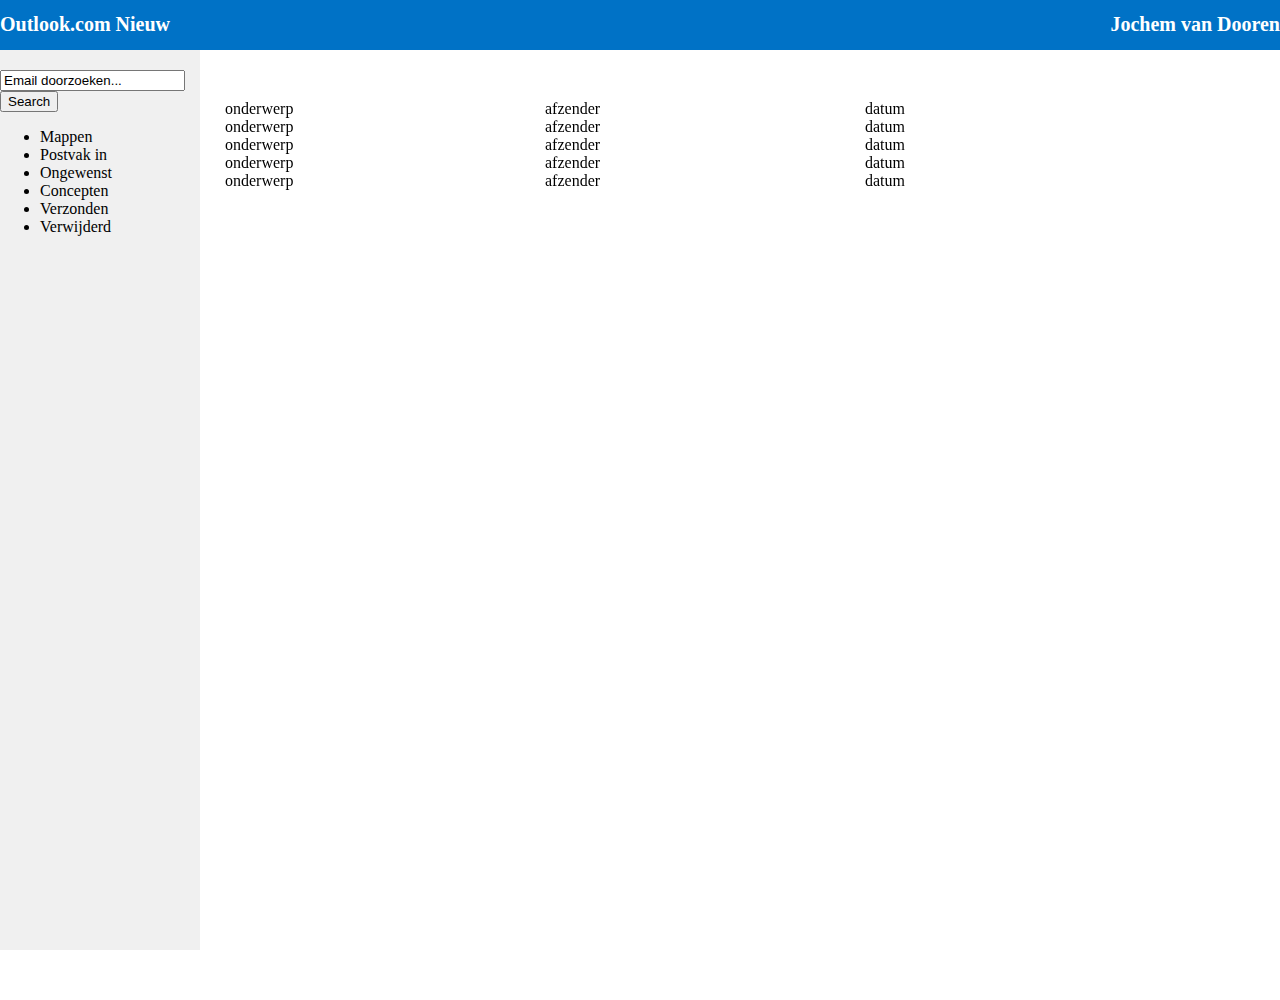
<file: website/index.html>
<!DOCTYPE html>

<html>

    <head>
        <title>Example Website</title>
        <link rel="stylesheet" type="text/css" href="style.css">
    </head>
	
	<div class="header">
            <h1 style="text-align:left;">
Outlook.com      Nieuw
<span style="float:right;">Jochem van Dooren</span>
</h1>
			
        </div>
		
	<div class ="leftbar">
	<div class = "searchbar">
	<form action="/search" method="get">
				<input type="text" name="q" value="Email doorzoeken..."/>
				<input type="submit" value="Search"/>
			</form>
			</div>

		<ul>
   <li><a href="default.asp">Mappen</a></li>
   <li><a href="news.asp">Postvak in</a></li>
   <li><a href="contact.asp">Ongewenst</a></li>
   <li><a href="about.asp">Concepten</a></li>
   <li><a href="about.asp">Verzonden</a></li>
   <li><a href="about.asp">Verwijderd</a></li>
		</ul> 
	</div>

<body>
	
<div class="container">

  <div class="left">
  onderwerp<br>
  onderwerp<br>
  onderwerp<br>
  onderwerp<br>
  onderwerp<br>
  </div>
  
  <div class="right">
  
  afzender<br>
  afzender<br>
  afzender<br>
  afzender<br>
  afzender<br>
  </div>
  <div class="center">
  datum<br>
  datum<br>
  datum<br>
  datum<br>
  datum<br>
  </div>
  
</div>




	
	

		
</body>

</html>
</file>
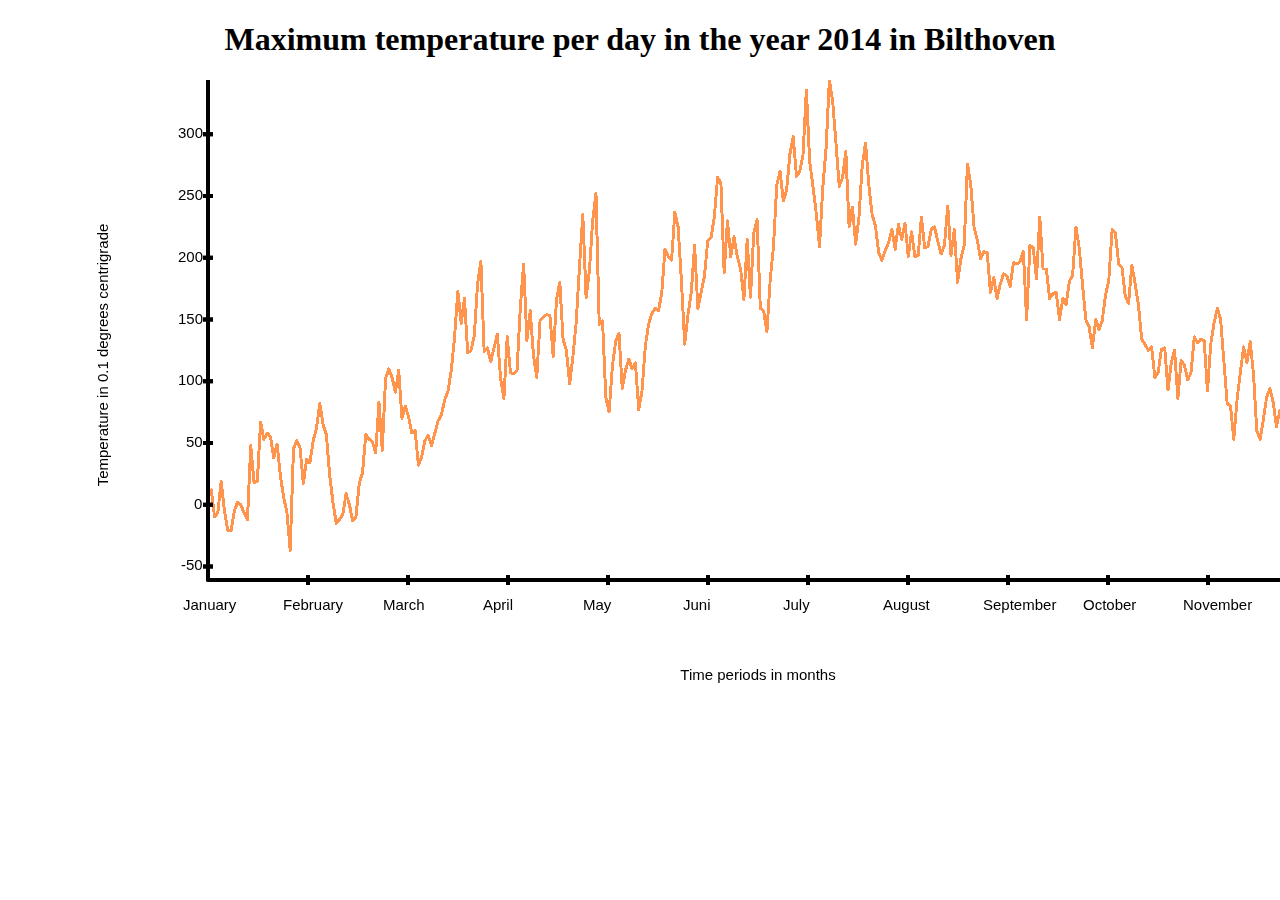
<file: KNMI.html>
<!DOCTYPE html>

<HTML>
<meta charset="utf-8"/>
<h1 style ="text-align:center">Maximum temperature per day in the year 2014 in Bilthoven</h1>
<body>
<textarea id="rawdata" rows = "365" style="height: 500px; display: none">
#date,maxtemp
  2010/01/01,    7
  2010/01/02,   12
  2010/01/03,  -10
  2010/01/04,   -6
  2010/01/05,   19
  2010/01/06,   -5
  2010/01/07,  -21
  2010/01/08,  -21
  2010/01/09,   -5
  2010/01/10,    2
  2010/01/11,    0
  2010/01/12,   -7
  2010/01/13,  -12
  2010/01/14,   48
  2010/01/15,   18
  2010/01/16,   19
  2010/01/17,   67
  2010/01/18,   53
  2010/01/19,   58
  2010/01/20,   55
  2010/01/21,   38
  2010/01/22,   49
  2010/01/23,   24
  2010/01/24,    6
  2010/01/25,   -6
  2010/01/26,  -37
  2010/01/27,   45
  2010/01/28,   52
  2010/01/29,   46
  2010/01/30,   17
  2010/01/31,   37
  2010/02/01,   34
  2010/02/02,   52
  2010/02/03,   62
  2010/02/04,   82
  2010/02/05,   65
  2010/02/06,   57
  2010/02/07,   24
  2010/02/08,    2
  2010/02/09,  -15
  2010/02/10,  -12
  2010/02/11,   -8
  2010/02/12,    9
  2010/02/13,    0
  2010/02/14,  -13
  2010/02/15,  -10
  2010/02/16,   17
  2010/02/17,   26
  2010/02/18,   57
  2010/02/19,   53
  2010/02/20,   51
  2010/02/21,   42
  2010/02/22,   83
  2010/02/23,   44
  2010/02/24,  102
  2010/02/25,  110
  2010/02/26,  103
  2010/02/27,   91
  2010/02/28,  109
  2010/03/01,   70
  2010/03/02,   80
  2010/03/03,   71
  2010/03/04,   58
  2010/03/05,   60
  2010/03/06,   32
  2010/03/07,   39
  2010/03/08,   52
  2010/03/09,   56
  2010/03/10,   48
  2010/03/11,   58
  2010/03/12,   68
  2010/03/13,   73
  2010/03/14,   85
  2010/03/15,   92
  2010/03/16,  109
  2010/03/17,  136
  2010/03/18,  173
  2010/03/19,  147
  2010/03/20,  167
  2010/03/21,  123
  2010/03/22,  125
  2010/03/23,  137
  2010/03/24,  179
  2010/03/25,  197
  2010/03/26,  124
  2010/03/27,  127
  2010/03/28,  116
  2010/03/29,  127
  2010/03/30,  138
  2010/03/31,  102
  2010/04/01,   86
  2010/04/02,  136
  2010/04/03,  107
  2010/04/04,  106
  2010/04/05,  109
  2010/04/06,  160
  2010/04/07,  195
  2010/04/08,  133
  2010/04/09,  157
  2010/04/10,  121
  2010/04/11,  103
  2010/04/12,  149
  2010/04/13,  152
  2010/04/14,  154
  2010/04/15,  153
  2010/04/16,  120
  2010/04/17,  166
  2010/04/18,  180
  2010/04/19,  134
  2010/04/20,  125
  2010/04/21,   98
  2010/04/22,  120
  2010/04/23,  148
  2010/04/24,  193
  2010/04/25,  235
  2010/04/26,  168
  2010/04/27,  189
  2010/04/28,  230
  2010/04/29,  252
  2010/04/30,  146
  2010/05/01,  149
  2010/05/02,   87
  2010/05/03,   75
  2010/05/04,  112
  2010/05/05,  132
  2010/05/06,  139
  2010/05/07,   94
  2010/05/08,  109
  2010/05/09,  118
  2010/05/10,  110
  2010/05/11,  115
  2010/05/12,   77
  2010/05/13,   92
  2010/05/14,  128
  2010/05/15,  146
  2010/05/16,  155
  2010/05/17,  159
  2010/05/18,  157
  2010/05/19,  171
  2010/05/20,  207
  2010/05/21,  201
  2010/05/22,  198
  2010/05/23,  237
  2010/05/24,  225
  2010/05/25,  181
  2010/05/26,  130
  2010/05/27,  154
  2010/05/28,  172
  2010/05/29,  210
  2010/05/30,  159
  2010/05/31,  172
  2010/06/01,  185
  2010/06/02,  214
  2010/06/03,  216
  2010/06/04,  233
  2010/06/05,  265
  2010/06/06,  261
  2010/06/07,  188
  2010/06/08,  230
  2010/06/09,  201
  2010/06/10,  217
  2010/06/11,  201
  2010/06/12,  191
  2010/06/13,  166
  2010/06/14,  215
  2010/06/15,  168
  2010/06/16,  220
  2010/06/17,  231
  2010/06/18,  159
  2010/06/19,  157
  2010/06/20,  140
  2010/06/21,  182
  2010/06/22,  209
  2010/06/23,  259
  2010/06/24,  270
  2010/06/25,  246
  2010/06/26,  255
  2010/06/27,  284
  2010/06/28,  298
  2010/06/29,  266
  2010/06/30,  270
  2010/07/01,  284
  2010/07/02,  336
  2010/07/03,  278
  2010/07/04,  258
  2010/07/05,  236
  2010/07/06,  209
  2010/07/07,  257
  2010/07/08,  289
  2010/07/09,  344
  2010/07/10,  327
  2010/07/11,  293
  2010/07/12,  258
  2010/07/13,  265
  2010/07/14,  286
  2010/07/15,  225
  2010/07/16,  241
  2010/07/17,  211
  2010/07/18,  233
  2010/07/19,  275
  2010/07/20,  293
  2010/07/21,  259
  2010/07/22,  235
  2010/07/23,  226
  2010/07/24,  204
  2010/07/25,  198
  2010/07/26,  206
  2010/07/27,  212
  2010/07/28,  223
  2010/07/29,  207
  2010/07/30,  227
  2010/07/31,  215
  2010/08/01,  228
  2010/08/02,  201
  2010/08/03,  221
  2010/08/04,  201
  2010/08/05,  202
  2010/08/06,  233
  2010/08/07,  208
  2010/08/08,  209
  2010/08/09,  223
  2010/08/10,  225
  2010/08/11,  213
  2010/08/12,  203
  2010/08/13,  210
  2010/08/14,  242
  2010/08/15,  202
  2010/08/16,  223
  2010/08/17,  180
  2010/08/18,  199
  2010/08/19,  210
  2010/08/20,  276
  2010/08/21,  259
  2010/08/22,  225
  2010/08/23,  214
  2010/08/24,  199
  2010/08/25,  205
  2010/08/26,  204
  2010/08/27,  172
  2010/08/28,  184
  2010/08/29,  167
  2010/08/30,  179
  2010/08/31,  187
  2010/09/01,  185
  2010/09/02,  177
  2010/09/03,  196
  2010/09/04,  195
  2010/09/05,  197
  2010/09/06,  205
  2010/09/07,  150
  2010/09/08,  210
  2010/09/09,  208
  2010/09/10,  183
  2010/09/11,  233
  2010/09/12,  191
  2010/09/13,  191
  2010/09/14,  167
  2010/09/15,  171
  2010/09/16,  172
  2010/09/17,  150
  2010/09/18,  167
  2010/09/19,  162
  2010/09/20,  181
  2010/09/21,  186
  2010/09/22,  225
  2010/09/23,  208
  2010/09/24,  178
  2010/09/25,  150
  2010/09/26,  144
  2010/09/27,  127
  2010/09/28,  150
  2010/09/29,  142
  2010/09/30,  149
  2010/10/01,  170
  2010/10/02,  182
  2010/10/03,  223
  2010/10/04,  220
  2010/10/05,  195
  2010/10/06,  192
  2010/10/07,  169
  2010/10/08,  163
  2010/10/09,  194
  2010/10/10,  179
  2010/10/11,  162
  2010/10/12,  134
  2010/10/13,  130
  2010/10/14,  125
  2010/10/15,  128
  2010/10/16,  103
  2010/10/17,  107
  2010/10/18,  126
  2010/10/19,  127
  2010/10/20,   93
  2010/10/21,  115
  2010/10/22,  125
  2010/10/23,   86
  2010/10/24,  117
  2010/10/25,  113
  2010/10/26,  101
  2010/10/27,  107
  2010/10/28,  136
  2010/10/29,  131
  2010/10/30,  134
  2010/10/31,  133
  2010/11/01,   92
  2010/11/02,  130
  2010/11/03,  147
  2010/11/04,  159
  2010/11/05,  150
  2010/11/06,  116
  2010/11/07,   82
  2010/11/08,   80
  2010/11/09,   53
  2010/11/10,   85
  2010/11/11,  107
  2010/11/12,  128
  2010/11/13,  115
  2010/11/14,  132
  2010/11/15,  106
  2010/11/16,   60
  2010/11/17,   53
  2010/11/18,   69
  2010/11/19,   87
  2010/11/20,   94
  2010/11/21,   83
  2010/11/22,   63
  2010/11/23,   76
  2010/11/24,   63
  2010/11/25,   48
  2010/11/26,   38
  2010/11/27,   16
  2010/11/28,    5
  2010/11/29,   -7
  2010/11/30,   -5
  2010/12/01,  -37
  2010/12/02,  -61
  2010/12/03,  -25
  2010/12/04,    8
  2010/12/05,   47
  2010/12/06,   23
  2010/12/07,  -13
  2010/12/08,   -4
  2010/12/09,   54
  2010/12/10,   71
  2010/12/11,   80
  2010/12/12,   68
  2010/12/13,   20
  2010/12/14,    1
  2010/12/15,   36
  2010/12/16,   45
  2010/12/17,   -6
  2010/12/18,  -15
  2010/12/19,  -39
  2010/12/20,  -47
  2010/12/21,  -16
  2010/12/22,  -11
  2010/12/23,    0
  2010/12/24,   -3
  2010/12/25,    6
  2010/12/26,   48
  2010/12/27,    9
  2010/12/28,   12
  2010/12/29,   18
  2010/12/30,   19
  2010/12/31,   37
  2011/01/01,   59
</textarea>

<canvas id="canvas" width="1400" height="700">

</canvas>

<script>

var x = document.getElementById("rawdata").value;//get value of rawdata field

var allTextLines = [];
allTextLines = x.split(/\r\n|\n/);//split list on lines
allTextLines.shift();
allTextLines.pop();


var dateArray = []
var tempArray = []
for (var i in allTextLines) {
  var splitArray = [];
  splitArray = allTextLines[i].split(',');//create list with Date, Temp format
  
  //ZORG ERVOOR DAT DATA GEEN STRING IS 
  //ZORG ERVOOR DAT TEMP EEN INT IS
  splitArray[0] = splitArray[0].trim();
  splitArray[0] = new Date(splitArray[0]);
  splitArray[1] = splitArray[1].trim();
  splitArray[1] = parseInt(splitArray[1]);
  dateArray.push(splitArray[0]);
  tempArray.push(splitArray[1]);
}

var canvas = document.getElementById('canvas');
var ctx = canvas.getContext("2d");


min = Math.min.apply(Math, tempArray);
max = Math.max.apply(Math, tempArray);

console.log(min);//-61
console.log(max);//344

function createTransform(domain, range){
	//domain is a two-element array of the domains bounds (domain is range van de variabele)
	// range is a two-element array of the ranges bounds (range is de grootte van canvas)
	//implement the actual calculation here
	var alpha = (range[1]-range[0])/(domain[1]-domain[0]);
	var beta = range[0] - alpha * domain[0];

	return function(x){
		return alpha * x + beta;
	};
};



//to use this for instance:
var transformY = createTransform([-61, 344], [0, 500]);
var transformX = createTransform([0, 365], [0,1200]);

console.log(transformY(-50));


ctx.beginPath();
for (var i in tempArray){
//creates the graph
ctx.lineWidth = 2;
ctx.strokeStyle = '#FF944D';
ywaarde = 500 - transformY(tempArray[i]);
xwaarde = 200 + transformX(i);
ctx.lineTo(xwaarde,ywaarde);
ctx.lineJoin = "round";

ctx.stroke();

}
ctx.closePath();

ctx.beginPath();
//creates x and y axis. (200 pixels to right)
ctx.lineWidth = 4;
ctx.strokeStyle = '#000000';
ctx.moveTo(1400,500);
ctx.lineTo(200,500);
ctx.stroke();
ctx.moveTo(200,500);
ctx.lineTo(200,0);
ctx.stroke();
ctx.closePath();

//draw horizontal lines at certain points (X-AS)
ctx.moveTo(205,500-transformY(-50));
ctx.lineTo(195,500-transformY(-50));
ctx.font = "15px Arial";
ctx.fillText("-50",173,504-transformY(-50));


ctx.moveTo(205,500-transformY(0));
ctx.lineTo(195,500-transformY(0));
ctx.fillText("0",186,504-transformY(0));

ctx.moveTo(205,500-transformY(50));
ctx.lineTo(195,500-transformY(50));
ctx.fillText("50",178,504-transformY(50));

ctx.moveTo(205,500-transformY(100));
ctx.lineTo(195,500-transformY(100));
ctx.fillText("100",170,504-transformY(100));

ctx.moveTo(205,500-transformY(150));
ctx.lineTo(195,500-transformY(150));
ctx.fillText("150",170,504-transformY(150));

ctx.moveTo(205,500-transformY(200));
ctx.lineTo(195,500-transformY(200));
ctx.fillText("200",170,504-transformY(200));

ctx.moveTo(205,500-transformY(250));
ctx.lineTo(195,500-transformY(250));
ctx.fillText("250",170,504-transformY(250));

ctx.moveTo(205,500-transformY(300));
ctx.lineTo(195,500-transformY(300));
ctx.fillText("300",170,504-transformY(300));

ctx.stroke();

//draw vertical lines at certain points (X-AS)
ctx.fillText("January",175, 530);
ctx.moveTo(300,505);
ctx.lineTo(300,495);
ctx.fillText("February",275, 530);

ctx.moveTo(400,505);
ctx.lineTo(400,495);
ctx.fillText("March",375, 530);

ctx.moveTo(500,505);
ctx.lineTo(500,495);
ctx.fillText("April",475, 530);

ctx.moveTo(600,505);
ctx.lineTo(600,495);
ctx.fillText("May",575, 530);

ctx.moveTo(700,505);
ctx.lineTo(700,495);
ctx.fillText("Juni",675, 530);

ctx.moveTo(800,505);
ctx.lineTo(800,495);
ctx.fillText("July",775, 530);

ctx.moveTo(900,505);
ctx.lineTo(900,495);
ctx.fillText("August",875, 530);

ctx.moveTo(1000,505);
ctx.lineTo(1000,495);
ctx.fillText("September",975, 530);

ctx.moveTo(1100,505);
ctx.lineTo(1100,495);
ctx.fillText("October",1075, 530);

ctx.moveTo(1200,505);
ctx.lineTo(1200,495);
ctx.fillText("November",1175, 530);

ctx.moveTo(1300,505);
ctx.lineTo(1300,495);
ctx.fillText("December",1275, 530);

ctx.stroke();


ctx.save();
ctx.translate(-300, 475);
ctx.rotate(-Math.PI/2);
ctx.textAlign = "center";
ctx.fillText("Temperature in 0.1 degrees centrigrade", 200, 400);
ctx.restore();

ctx.save();
ctx.translate(0,0);
ctx.textAlign = "center";
ctx.fillText("Time periods in months", 750, 600);
ctx.restore();



</script>


</body>
</HTML>
</file>
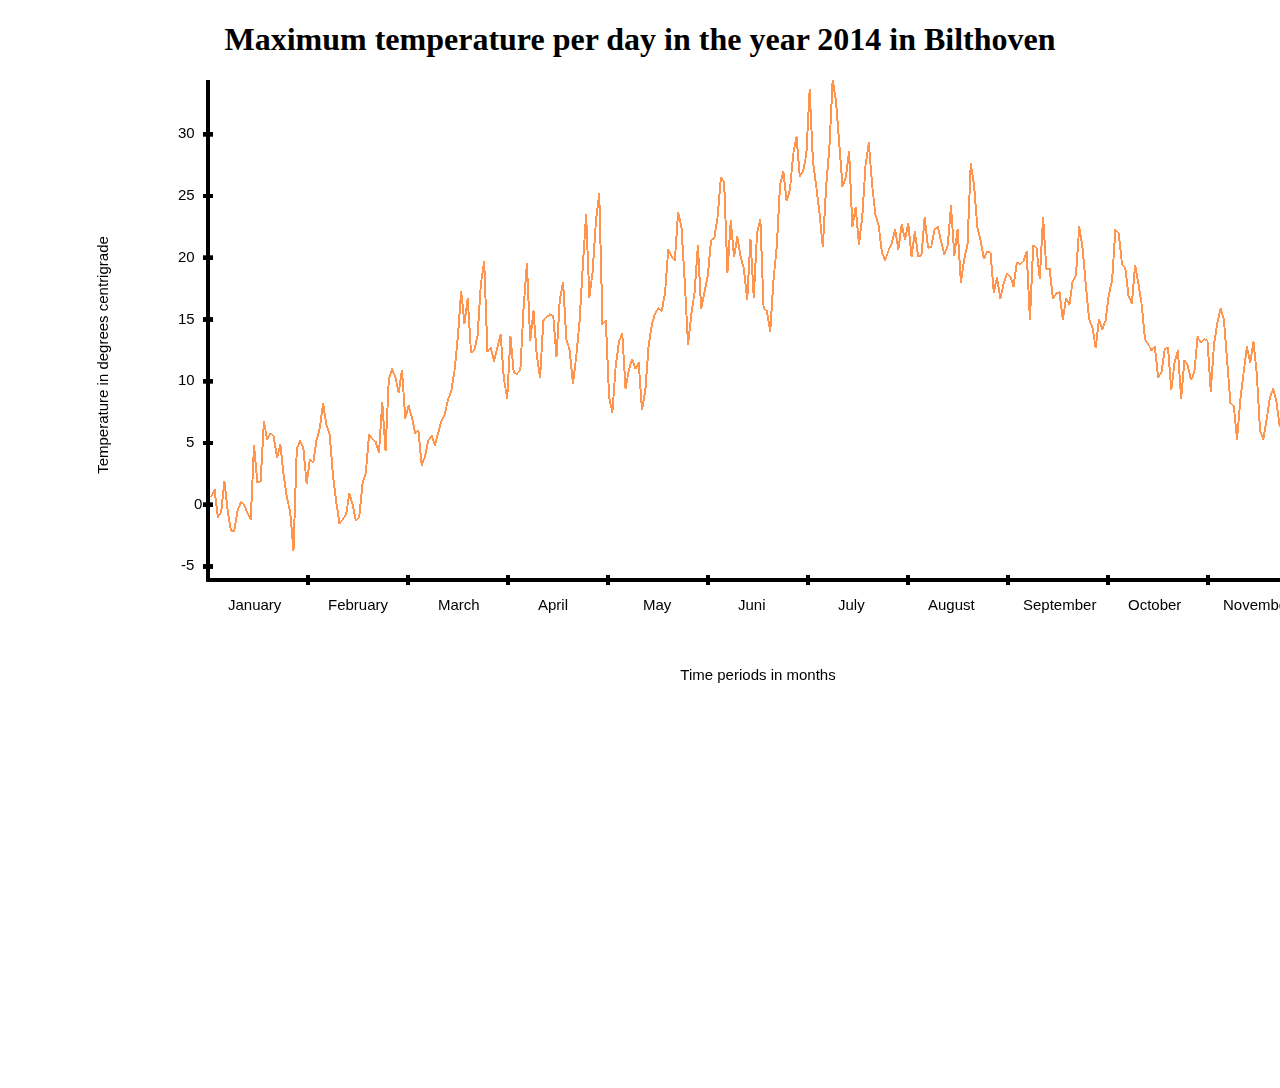
<file: KNMI2.html>
<!DOCTYPE html>

<HTML>
<meta charset="utf-8"/>
<h1 style ="text-align:center">Maximum temperature per day in the year 2014 in Bilthoven</h1>

<body>

<div id ="container" style ="position:relative; width:1400px; height:1000px">
<div id="temperature" style="position:absolute; cursor:none; display: none; z-index: 100000000; height: 30px; top:500px; left:500px;
	background-color: #000000;
	color: white;
">
<h1>TEMP</h1>
</div>

<div id="date" style="position:absolute; cursor:none; display: none; z-index: 100000000; top:500px; left:500px; color: white; background-color: #000000; padding: 3px;">
DATE
</div>

<textarea id="rawdata" rows = "365" style="height: 500px; display: none">
#date,maxtemp
  2010/01/01,    7
  2010/01/02,   12
  2010/01/03,  -10
  2010/01/04,   -6
  2010/01/05,   19
  2010/01/06,   -5
  2010/01/07,  -21
  2010/01/08,  -21
  2010/01/09,   -5
  2010/01/10,    2
  2010/01/11,    0
  2010/01/12,   -7
  2010/01/13,  -12
  2010/01/14,   48
  2010/01/15,   18
  2010/01/16,   19
  2010/01/17,   67
  2010/01/18,   53
  2010/01/19,   58
  2010/01/20,   55
  2010/01/21,   38
  2010/01/22,   49
  2010/01/23,   24
  2010/01/24,    6
  2010/01/25,   -6
  2010/01/26,  -37
  2010/01/27,   45
  2010/01/28,   52
  2010/01/29,   46
  2010/01/30,   17
  2010/01/31,   37
  2010/02/01,   34
  2010/02/02,   52
  2010/02/03,   62
  2010/02/04,   82
  2010/02/05,   65
  2010/02/06,   57
  2010/02/07,   24
  2010/02/08,    2
  2010/02/09,  -15
  2010/02/10,  -12
  2010/02/11,   -8
  2010/02/12,    9
  2010/02/13,    0
  2010/02/14,  -13
  2010/02/15,  -10
  2010/02/16,   17
  2010/02/17,   26
  2010/02/18,   57
  2010/02/19,   53
  2010/02/20,   51
  2010/02/21,   42
  2010/02/22,   83
  2010/02/23,   44
  2010/02/24,  102
  2010/02/25,  110
  2010/02/26,  103
  2010/02/27,   91
  2010/02/28,  109
  2010/03/01,   70
  2010/03/02,   80
  2010/03/03,   71
  2010/03/04,   58
  2010/03/05,   60
  2010/03/06,   32
  2010/03/07,   39
  2010/03/08,   52
  2010/03/09,   56
  2010/03/10,   48
  2010/03/11,   58
  2010/03/12,   68
  2010/03/13,   73
  2010/03/14,   85
  2010/03/15,   92
  2010/03/16,  109
  2010/03/17,  136
  2010/03/18,  173
  2010/03/19,  147
  2010/03/20,  167
  2010/03/21,  123
  2010/03/22,  125
  2010/03/23,  137
  2010/03/24,  179
  2010/03/25,  197
  2010/03/26,  124
  2010/03/27,  127
  2010/03/28,  116
  2010/03/29,  127
  2010/03/30,  138
  2010/03/31,  102
  2010/04/01,   86
  2010/04/02,  136
  2010/04/03,  107
  2010/04/04,  106
  2010/04/05,  109
  2010/04/06,  160
  2010/04/07,  195
  2010/04/08,  133
  2010/04/09,  157
  2010/04/10,  121
  2010/04/11,  103
  2010/04/12,  149
  2010/04/13,  152
  2010/04/14,  154
  2010/04/15,  153
  2010/04/16,  120
  2010/04/17,  166
  2010/04/18,  180
  2010/04/19,  134
  2010/04/20,  125
  2010/04/21,   98
  2010/04/22,  120
  2010/04/23,  148
  2010/04/24,  193
  2010/04/25,  235
  2010/04/26,  168
  2010/04/27,  189
  2010/04/28,  230
  2010/04/29,  252
  2010/04/30,  146
  2010/05/01,  149
  2010/05/02,   87
  2010/05/03,   75
  2010/05/04,  112
  2010/05/05,  132
  2010/05/06,  139
  2010/05/07,   94
  2010/05/08,  109
  2010/05/09,  118
  2010/05/10,  110
  2010/05/11,  115
  2010/05/12,   77
  2010/05/13,   92
  2010/05/14,  128
  2010/05/15,  146
  2010/05/16,  155
  2010/05/17,  159
  2010/05/18,  157
  2010/05/19,  171
  2010/05/20,  207
  2010/05/21,  201
  2010/05/22,  198
  2010/05/23,  237
  2010/05/24,  225
  2010/05/25,  181
  2010/05/26,  130
  2010/05/27,  154
  2010/05/28,  172
  2010/05/29,  210
  2010/05/30,  159
  2010/05/31,  172
  2010/06/01,  185
  2010/06/02,  214
  2010/06/03,  216
  2010/06/04,  233
  2010/06/05,  265
  2010/06/06,  261
  2010/06/07,  188
  2010/06/08,  230
  2010/06/09,  201
  2010/06/10,  217
  2010/06/11,  201
  2010/06/12,  191
  2010/06/13,  166
  2010/06/14,  215
  2010/06/15,  168
  2010/06/16,  220
  2010/06/17,  231
  2010/06/18,  159
  2010/06/19,  157
  2010/06/20,  140
  2010/06/21,  182
  2010/06/22,  209
  2010/06/23,  259
  2010/06/24,  270
  2010/06/25,  246
  2010/06/26,  255
  2010/06/27,  284
  2010/06/28,  298
  2010/06/29,  266
  2010/06/30,  270
  2010/07/01,  284
  2010/07/02,  336
  2010/07/03,  278
  2010/07/04,  258
  2010/07/05,  236
  2010/07/06,  209
  2010/07/07,  257
  2010/07/08,  289
  2010/07/09,  344
  2010/07/10,  327
  2010/07/11,  293
  2010/07/12,  258
  2010/07/13,  265
  2010/07/14,  286
  2010/07/15,  225
  2010/07/16,  241
  2010/07/17,  211
  2010/07/18,  233
  2010/07/19,  275
  2010/07/20,  293
  2010/07/21,  259
  2010/07/22,  235
  2010/07/23,  226
  2010/07/24,  204
  2010/07/25,  198
  2010/07/26,  206
  2010/07/27,  212
  2010/07/28,  223
  2010/07/29,  207
  2010/07/30,  227
  2010/07/31,  215
  2010/08/01,  228
  2010/08/02,  201
  2010/08/03,  221
  2010/08/04,  201
  2010/08/05,  202
  2010/08/06,  233
  2010/08/07,  208
  2010/08/08,  209
  2010/08/09,  223
  2010/08/10,  225
  2010/08/11,  213
  2010/08/12,  203
  2010/08/13,  210
  2010/08/14,  242
  2010/08/15,  202
  2010/08/16,  223
  2010/08/17,  180
  2010/08/18,  199
  2010/08/19,  210
  2010/08/20,  276
  2010/08/21,  259
  2010/08/22,  225
  2010/08/23,  214
  2010/08/24,  199
  2010/08/25,  205
  2010/08/26,  204
  2010/08/27,  172
  2010/08/28,  184
  2010/08/29,  167
  2010/08/30,  179
  2010/08/31,  187
  2010/09/01,  185
  2010/09/02,  177
  2010/09/03,  196
  2010/09/04,  195
  2010/09/05,  197
  2010/09/06,  205
  2010/09/07,  150
  2010/09/08,  210
  2010/09/09,  208
  2010/09/10,  183
  2010/09/11,  233
  2010/09/12,  191
  2010/09/13,  191
  2010/09/14,  167
  2010/09/15,  171
  2010/09/16,  172
  2010/09/17,  150
  2010/09/18,  167
  2010/09/19,  162
  2010/09/20,  181
  2010/09/21,  186
  2010/09/22,  225
  2010/09/23,  208
  2010/09/24,  178
  2010/09/25,  150
  2010/09/26,  144
  2010/09/27,  127
  2010/09/28,  150
  2010/09/29,  142
  2010/09/30,  149
  2010/10/01,  170
  2010/10/02,  182
  2010/10/03,  223
  2010/10/04,  220
  2010/10/05,  195
  2010/10/06,  192
  2010/10/07,  169
  2010/10/08,  163
  2010/10/09,  194
  2010/10/10,  179
  2010/10/11,  162
  2010/10/12,  134
  2010/10/13,  130
  2010/10/14,  125
  2010/10/15,  128
  2010/10/16,  103
  2010/10/17,  107
  2010/10/18,  126
  2010/10/19,  127
  2010/10/20,   93
  2010/10/21,  115
  2010/10/22,  125
  2010/10/23,   86
  2010/10/24,  117
  2010/10/25,  113
  2010/10/26,  101
  2010/10/27,  107
  2010/10/28,  136
  2010/10/29,  131
  2010/10/30,  134
  2010/10/31,  133
  2010/11/01,   92
  2010/11/02,  130
  2010/11/03,  147
  2010/11/04,  159
  2010/11/05,  150
  2010/11/06,  116
  2010/11/07,   82
  2010/11/08,   80
  2010/11/09,   53
  2010/11/10,   85
  2010/11/11,  107
  2010/11/12,  128
  2010/11/13,  115
  2010/11/14,  132
  2010/11/15,  106
  2010/11/16,   60
  2010/11/17,   53
  2010/11/18,   69
  2010/11/19,   87
  2010/11/20,   94
  2010/11/21,   83
  2010/11/22,   63
  2010/11/23,   76
  2010/11/24,   63
  2010/11/25,   48
  2010/11/26,   38
  2010/11/27,   16
  2010/11/28,    5
  2010/11/29,   -7
  2010/11/30,   -5
  2010/12/01,  -37
  2010/12/02,  -61
  2010/12/03,  -25
  2010/12/04,    8
  2010/12/05,   47
  2010/12/06,   23
  2010/12/07,  -13
  2010/12/08,   -4
  2010/12/09,   54
  2010/12/10,   71
  2010/12/11,   80
  2010/12/12,   68
  2010/12/13,   20
  2010/12/14,    1
  2010/12/15,   36
  2010/12/16,   45
  2010/12/17,   -6
  2010/12/18,  -15
  2010/12/19,  -39
  2010/12/20,  -47
  2010/12/21,  -16
  2010/12/22,  -11
  2010/12/23,    0
  2010/12/24,   -3
  2010/12/25,    6
  2010/12/26,   48
  2010/12/27,    9
  2010/12/28,   12
  2010/12/29,   18
  2010/12/30,   19
  2010/12/31,   37
  2011/01/01,   59
</textarea>

<canvas id="canvas" width="1400" height="700" style="position:absolute" "top:0" "left:0"></canvas>

<canvas id="canvas2" width="1400" height="700" style="position:absolute" "top:0" "left:0"></canvas>

<script>
var jsonData = '[["#date", "maxtemp"], ["2010/01/01", "7"], ["2010/01/02", "12"], ["2010/01/03", "-10"], ["2010/01/04", "-6"], ["2010/01/05", "19"], ["2010/01/06", "-5"], ["2010/01/07", "-21"], ["2010/01/08", "-21"], ["2010/01/09", "-5"], ["2010/01/10", "2"], ["2010/01/11", "0"], ["2010/01/12", "-7"], ["2010/01/13", "-12"], ["2010/01/14", "48"], ["2010/01/15", "18"], ["2010/01/16", "19"], ["2010/01/17", "67"], ["2010/01/18", "53"], ["2010/01/19", "58"], ["2010/01/20", "55"], ["2010/01/21", "38"], ["2010/01/22", "49"], ["2010/01/23", "24"], ["2010/01/24", "6"], ["2010/01/25", "-6"], ["2010/01/26", "-37"], ["2010/01/27", "45"], ["2010/01/28", "52"], ["2010/01/29", "46"], ["2010/01/30", "17"], ["2010/01/31", "37"], ["2010/02/01", "34"], ["2010/02/02", "52"], ["2010/02/03", "62"], ["2010/02/04", "82"], ["2010/02/05", "65"], ["2010/02/06", "57"], ["2010/02/07", "24"], ["2010/02/08", "2"], ["2010/02/09", "-15"], ["2010/02/10", "-12"], ["2010/02/11", "-8"], ["2010/02/12", "9"], ["2010/02/13", "0"], ["2010/02/14", "-13"], ["2010/02/15", "-10"], ["2010/02/16", "17"], ["2010/02/17", "26"], ["2010/02/18", "57"], ["2010/02/19", "53"], ["2010/02/20", "51"], ["2010/02/21", "42"], ["2010/02/22", "83"], ["2010/02/23", "44"], ["2010/02/24", "102"], ["2010/02/25", "110"], ["2010/02/26", "103"], ["2010/02/27", "91"], ["2010/02/28", "109"], ["2010/03/01", "70"], ["2010/03/02", "80"], ["2010/03/03", "71"], ["2010/03/04", "58"], ["2010/03/05", "60"], ["2010/03/06", "32"], ["2010/03/07", "39"], ["2010/03/08", "52"], ["2010/03/09", "56"], ["2010/03/10", "48"], ["2010/03/11", "58"], ["2010/03/12", "68"], ["2010/03/13", "73"], ["2010/03/14", "85"], ["2010/03/15", "92"], ["2010/03/16", "109"], ["2010/03/17", "136"], ["2010/03/18", "173"], ["2010/03/19", "147"], ["2010/03/20", "167"], ["2010/03/21", "123"], ["2010/03/22", "125"], ["2010/03/23", "137"], ["2010/03/24", "179"], ["2010/03/25", "197"], ["2010/03/26", "124"], ["2010/03/27", "127"], ["2010/03/28", "116"], ["2010/03/29", "127"], ["2010/03/30", "138"], ["2010/03/31", "102"], ["2010/04/01", "86"], ["2010/04/02", "136"], ["2010/04/03", "107"], ["2010/04/04", "106"], ["2010/04/05", "109"], ["2010/04/06", "160"], ["2010/04/07", "195"], ["2010/04/08", "133"], ["2010/04/09", "157"], ["2010/04/10", "121"], ["2010/04/11", "103"], ["2010/04/12", "149"], ["2010/04/13", "152"], ["2010/04/14", "154"], ["2010/04/15", "153"], ["2010/04/16", "120"], ["2010/04/17", "166"], ["2010/04/18", "180"], ["2010/04/19", "134"], ["2010/04/20", "125"], ["2010/04/21", "98"], ["2010/04/22", "120"], ["2010/04/23", "148"], ["2010/04/24", "193"], ["2010/04/25", "235"], ["2010/04/26", "168"], ["2010/04/27", "189"], ["2010/04/28", "230"], ["2010/04/29", "252"], ["2010/04/30", "146"], ["2010/05/01", "149"], ["2010/05/02", "87"], ["2010/05/03", "75"], ["2010/05/04", "112"], ["2010/05/05", "132"], ["2010/05/06", "139"], ["2010/05/07", "94"], ["2010/05/08", "109"], ["2010/05/09", "118"], ["2010/05/10", "110"], ["2010/05/11", "115"], ["2010/05/12", "77"], ["2010/05/13", "92"], ["2010/05/14", "128"], ["2010/05/15", "146"], ["2010/05/16", "155"], ["2010/05/17", "159"], ["2010/05/18", "157"], ["2010/05/19", "171"], ["2010/05/20", "207"], ["2010/05/21", "201"], ["2010/05/22", "198"], ["2010/05/23", "237"], ["2010/05/24", "225"], ["2010/05/25", "181"], ["2010/05/26", "130"], ["2010/05/27", "154"], ["2010/05/28", "172"], ["2010/05/29", "210"], ["2010/05/30", "159"], ["2010/05/31", "172"], ["2010/06/01", "185"], ["2010/06/02", "214"], ["2010/06/03", "216"], ["2010/06/04", "233"], ["2010/06/05", "265"], ["2010/06/06", "261"], ["2010/06/07", "188"], ["2010/06/08", "230"], ["2010/06/09", "201"], ["2010/06/10", "217"], ["2010/06/11", "201"], ["2010/06/12", "191"], ["2010/06/13", "166"], ["2010/06/14", "215"], ["2010/06/15", "168"], ["2010/06/16", "220"], ["2010/06/17", "231"], ["2010/06/18", "159"], ["2010/06/19", "157"], ["2010/06/20", "140"], ["2010/06/21", "182"], ["2010/06/22", "209"], ["2010/06/23", "259"], ["2010/06/24", "270"], ["2010/06/25", "246"], ["2010/06/26", "255"], ["2010/06/27", "284"], ["2010/06/28", "298"], ["2010/06/29", "266"], ["2010/06/30", "270"], ["2010/07/01", "284"], ["2010/07/02", "336"], ["2010/07/03", "278"], ["2010/07/04", "258"], ["2010/07/05", "236"], ["2010/07/06", "209"], ["2010/07/07", "257"], ["2010/07/08", "289"], ["2010/07/09", "344"], ["2010/07/10", "327"], ["2010/07/11", "293"], ["2010/07/12", "258"], ["2010/07/13", "265"], ["2010/07/14", "286"], ["2010/07/15", "225"], ["2010/07/16", "241"], ["2010/07/17", "211"], ["2010/07/18", "233"], ["2010/07/19", "275"], ["2010/07/20", "293"], ["2010/07/21", "259"], ["2010/07/22", "235"], ["2010/07/23", "226"], ["2010/07/24", "204"], ["2010/07/25", "198"], ["2010/07/26", "206"], ["2010/07/27", "212"], ["2010/07/28", "223"], ["2010/07/29", "207"], ["2010/07/30", "227"], ["2010/07/31", "215"], ["2010/08/01", "228"], ["2010/08/02", "201"], ["2010/08/03", "221"], ["2010/08/04", "201"], ["2010/08/05", "202"], ["2010/08/06", "233"], ["2010/08/07", "208"], ["2010/08/08", "209"], ["2010/08/09", "223"], ["2010/08/10", "225"], ["2010/08/11", "213"], ["2010/08/12", "203"], ["2010/08/13", "210"], ["2010/08/14", "242"], ["2010/08/15", "202"], ["2010/08/16", "223"], ["2010/08/17", "180"], ["2010/08/18", "199"], ["2010/08/19", "210"], ["2010/08/20", "276"], ["2010/08/21", "259"], ["2010/08/22", "225"], ["2010/08/23", "214"], ["2010/08/24", "199"], ["2010/08/25", "205"], ["2010/08/26", "204"], ["2010/08/27", "172"], ["2010/08/28", "184"], ["2010/08/29", "167"], ["2010/08/30", "179"], ["2010/08/31", "187"], ["2010/09/01", "185"], ["2010/09/02", "177"], ["2010/09/03", "196"], ["2010/09/04", "195"], ["2010/09/05", "197"], ["2010/09/06", "205"], ["2010/09/07", "150"], ["2010/09/08", "210"], ["2010/09/09", "208"], ["2010/09/10", "183"], ["2010/09/11", "233"], ["2010/09/12", "191"], ["2010/09/13", "191"], ["2010/09/14", "167"], ["2010/09/15", "171"], ["2010/09/16", "172"], ["2010/09/17", "150"], ["2010/09/18", "167"], ["2010/09/19", "162"], ["2010/09/20", "181"], ["2010/09/21", "186"], ["2010/09/22", "225"], ["2010/09/23", "208"], ["2010/09/24", "178"], ["2010/09/25", "150"], ["2010/09/26", "144"], ["2010/09/27", "127"], ["2010/09/28", "150"], ["2010/09/29", "142"], ["2010/09/30", "149"], ["2010/10/01", "170"], ["2010/10/02", "182"], ["2010/10/03", "223"], ["2010/10/04", "220"], ["2010/10/05", "195"], ["2010/10/06", "192"], ["2010/10/07", "169"], ["2010/10/08", "163"], ["2010/10/09", "194"], ["2010/10/10", "179"], ["2010/10/11", "162"], ["2010/10/12", "134"], ["2010/10/13", "130"], ["2010/10/14", "125"], ["2010/10/15", "128"], ["2010/10/16", "103"], ["2010/10/17", "107"], ["2010/10/18", "126"], ["2010/10/19", "127"], ["2010/10/20", "93"], ["2010/10/21", "115"], ["2010/10/22", "125"], ["2010/10/23", "86"], ["2010/10/24", "117"], ["2010/10/25", "113"], ["2010/10/26", "101"], ["2010/10/27", "107"], ["2010/10/28", "136"], ["2010/10/29", "131"], ["2010/10/30", "134"], ["2010/10/31", "133"], ["2010/11/01", "92"], ["2010/11/02", "130"], ["2010/11/03", "147"], ["2010/11/04", "159"], ["2010/11/05", "150"], ["2010/11/06", "116"], ["2010/11/07", "82"], ["2010/11/08", "80"], ["2010/11/09", "53"], ["2010/11/10", "85"], ["2010/11/11", "107"], ["2010/11/12", "128"], ["2010/11/13", "115"], ["2010/11/14", "132"], ["2010/11/15", "106"], ["2010/11/16", "60"], ["2010/11/17", "53"], ["2010/11/18", "69"], ["2010/11/19", "87"], ["2010/11/20", "94"], ["2010/11/21", "83"], ["2010/11/22", "63"], ["2010/11/23", "76"], ["2010/11/24", "63"], ["2010/11/25", "48"], ["2010/11/26", "38"], ["2010/11/27", "16"], ["2010/11/28", "5"], ["2010/11/29", "-7"], ["2010/11/30", "-5"], ["2010/12/01", "-37"], ["2010/12/02", "-61"], ["2010/12/03", "-25"], ["2010/12/04", "8"], ["2010/12/05", "47"], ["2010/12/06", "23"], ["2010/12/07", "-13"], ["2010/12/08", "-4"], ["2010/12/09", "54"], ["2010/12/10", "71"], ["2010/12/11", "80"], ["2010/12/12", "68"], ["2010/12/13", "20"], ["2010/12/14", "1"], ["2010/12/15", "36"], ["2010/12/16", "45"], ["2010/12/17", "-6"], ["2010/12/18", "-15"], ["2010/12/19", "-39"], ["2010/12/20", "-47"], ["2010/12/21", "-16"], ["2010/12/22", "-11"], ["2010/12/23", "0"], ["2010/12/24", "-3"], ["2010/12/25", "6"], ["2010/12/26", "48"], ["2010/12/27", "9"], ["2010/12/28", "12"], ["2010/12/29", "18"], ["2010/12/30", "19"], ["2010/12/31", "37"], ["2011/01/01", "59"]]';
var dataJson = JSON.parse(jsonData);
</script>

<script>

var x = document.getElementById("rawdata").value;//get value of rawdata field

var allTextLines = [];
allTextLines = x.split(/\r\n|\n/);//split list on lines
allTextLines.shift();
allTextLines.pop();


var dateArray = []
var tempArray = []
for (var i in allTextLines) {
  var splitArray = [];
  splitArray = allTextLines[i].split(',');//create list with Date, Temp format
  
  //ZORG ERVOOR DAT DATA GEEN STRING IS 
  //ZORG ERVOOR DAT TEMP EEN INT IS
  splitArray[0] = splitArray[0].trim();
  splitArray[0] = new Date(splitArray[0]);
  splitArray[1] = splitArray[1].trim();
  splitArray[1] = parseInt(splitArray[1]);
  dateArray.push(splitArray[0]);
  tempArray.push(splitArray[1]);
}

var canvas = document.getElementById('canvas');
var ctx = canvas.getContext("2d");

var canvas2 = document.getElementById('canvas2');
var ctx2 = canvas2.getContext("2d");

//mousover doesn't show regular cursor
canvas.style.cursor = "none";
canvas2.style.cursor = "none";
temperature.style.cursor = "none";
date.style.cursor = "none";

min = Math.min.apply(Math, tempArray);
max = Math.max.apply(Math, tempArray);


function createTransform(domain, range){
	//domain is a two-element array of the domains bounds (domain is range van de variabele)
	// range is a two-element array of the ranges bounds (range is de grootte van canvas)
	//implement the actual calculation here
	var alpha = (range[1]-range[0])/(domain[1]-domain[0]);
	var beta = range[0] - alpha * domain[0];

	return function(x){
		return alpha * x + beta;
	};
};

//to use this for instance:
var transformY = createTransform([-61, 344], [0, 500]);
var transformX = createTransform([0, 365], [0,1200]);




ctx.beginPath();
for (var i in dataJson){
//draw the graph with orange colour
ctx.lineWidth = 1;
ctx.globalAlpha=1;
ctx.strokeStyle = '#FF944D';
ywaarde = 500 - transformY(dataJson[i][1]);
xwaarde = 200 + transformX(i);
ctx.lineTo(xwaarde,ywaarde);
ctx.lineJoin = "round";
ctx.stroke();
}
ctx.closePath();


ctx.beginPath();
//creates x and y axis. (200 pixels to right)
ctx.lineWidth = 4;
ctx.strokeStyle = '#000000';
ctx.moveTo(1400,500);
ctx.lineTo(200,500);
ctx.stroke();
ctx.moveTo(200,500);
ctx.lineTo(200,0);
ctx.stroke();
ctx.closePath();

//draw horizontal lines at certain points (Y-AS)
starttemp = -50;
for (i = 0; i < 9; i++) {
ctx.moveTo(205,500-transformY(starttemp));
ctx.lineTo(195,500-transformY(starttemp));
starttemp = starttemp + 50;

}
ctx.stroke();





//draw labels on Y-AS
ctx.font = "15px Arial";
ctx.fillText("-5",173,504-transformY(-50));
ctx.fillText("0",186,504-transformY(0));
ctx.fillText("5",178,504-transformY(50));
ctx.fillText("10",170,504-transformY(100));
ctx.fillText("15",170,504-transformY(150));
ctx.fillText("20",170,504-transformY(200));
ctx.fillText("25",170,504-transformY(250));
ctx.fillText("30",170,504-transformY(300));
ctx.stroke();

//draw vertical lines at certain points (X-AS)
startx = 300;
for (i = 0; i < 11; i++) {
ctx.moveTo(startx,505);
ctx.lineTo(startx,495);
startx = startx + 100;
}
ctx.stroke();

//draw labels on X-as
ctx.fillText("January",220, 530);
ctx.fillText("February",320, 530);
ctx.fillText("March",430, 530);
ctx.fillText("April",530, 530);
ctx.fillText("May",635, 530);
ctx.fillText("Juni",730, 530);
ctx.fillText("July",830, 530);
ctx.fillText("August",920, 530);
ctx.fillText("September",1015, 530);
ctx.fillText("October",1120, 530);
ctx.fillText("November",1215, 530);
ctx.fillText("December",1320, 530);
ctx.stroke();

//create lables for the x and y axis
ctx.save();
ctx.translate(-300, 475);
ctx.rotate(-Math.PI/2);
ctx.textAlign = "center";
ctx.fillText("Temperature in degrees centrigrade", 200, 400);
ctx.restore();

ctx.save();
ctx.translate(0,0);
ctx.textAlign = "center";
ctx.fillText("Time periods in months", 750, 600);
ctx.restore();

document.getElementById("canvas2").addEventListener("mousemove", function(event) {
    myFunction(event);
	//setTimeout(function() { myFunction(event); }, 1000);

});

rectObject = canvas.getBoundingClientRect();

//moushover function
function myFunction(e) {
	
	//get x and y coordinates
	var x = e.clientX;
	var y = e.clientY;
    var x2 = e.clientX-rectObject.left;
    var y2 = e.clientY-rectObject.top;
    var coor = "Coordinates: (" + x2 + "," + y2 + ")";

	//transform X coordinate to date
	newX = ((x2-200)/1200)*365;
	roundedX = Math.round(newX);
	
	//get temperature from date
	temp = dataJson[roundedX][1];
	date = dataJson[roundedX][0];
	
	//fix the coordinates to draw circle
	roundedY = 500 - transformY(temp);
	fixedX = 200 + transformX(roundedX);

	//draw big circle
	ctx2.moveTo(fixedX,roundedY);
	ctx2.globalAlpha=0.7;
	ctx2.clearRect(0, 0, canvas.width, canvas.height);
	ctx2.beginPath();
	ctx2.arc(fixedX, roundedY, 15, 0, 2 * Math.PI, false);
	ctx2.lineWidth = 1;      
	ctx2.strokeStyle = '#003300';
    ctx2.stroke();
	
	//draw smaller circle
	ctx2.beginPath();
    ctx2.arc(fixedX, roundedY, 6, 0, 2 * Math.PI, false);
    ctx2.lineWidth = 1;
    ctx2.strokeStyle = '#003300';
    ctx2.stroke();
	
	//draw vertical crosshair
	ctx2.beginPath();
	ctx2.moveTo(fixedX,500);
	ctx2.lineTo(fixedX,roundedY+15);
	ctx2.stroke();  
	
	ctx2.beginPath();
	ctx2.moveTo(fixedX,0);
	ctx2.lineTo(fixedX,roundedY-15);
	ctx2.stroke();  
	
	//draw horizontal crosshair
	ctx2.beginPath();
	ctx2.moveTo(fixedX-15,roundedY);
	ctx2.lineTo(200,roundedY);
	ctx2.stroke();  
	
	ctx2.beginPath();
	ctx2.moveTo(fixedX+15,roundedY);
	ctx2.lineTo(1400,roundedY);
	ctx2.stroke();  
	


	var datediv = document.getElementById("date");
	var tempdiv = document.getElementById("temperature");
	
	//draw this later
	//draw the display blocks
	setTimeout(function(){
	if (roundedY > 250) {
		tempdiv.innerHTML = temp/10+" ºC";
		tempdiv.style.display = "block";
		tempdiv.style.left = (fixedX)+'px';
		tempdiv.style.top = (roundedY-50)+'px';
} 	else { 
		tempdiv.innerHTML = temp/10+" ºC";
		tempdiv.style.display = "block";
		tempdiv.style.left = fixedX+'px';
		tempdiv.style.top = (roundedY+50)+'px';
}

	if (roundedX > 180) {
		datediv.innerHTML = date;
		datediv.style.display = "block";
		datediv.style.left = (fixedX-200)+'px';
		datediv.style.top = roundedY+'px';
} 	else { 
		datediv.innerHTML = date;
		datediv.style.display = "block";
		datediv.style.left = (fixedX+100)+'px';
		datediv.style.top = roundedY+'px';
}
}, 1000);
tempdiv.style.display = "none";
datediv.style.display = "none";
	
	
	
}





</script>

</div>




</body>
</HTML>
</file>
<file: website/style.css>
a {
    text-decoration: none;
    color: black;
}
a:hover { 
	 text-decoration: underline;
 } 
html, body {
    height:100%;
}
 

.header {
	position: fixed;
	width: 100%;
    margin-top: 0px;
	background-color: #0072C6;
	height: 50px;
	margin-bottom: 20px;
}

.leftbar {
	float:left;
	padding-top:50px;
	width: 200px;
	height: 100%;
	background-color: #f0f0f0;
}
.searchbar{padding-top: 20px;}

h1{
    color: white;
	font-size: 20px;
}
.header-right{ color: red;
	font-size: 20px;
	float: right;
}

.container{width:100%;
padding-top: 100px;
margin-left: 225px;
height: 100%;
position: relative;}


.left{float:left; width:25%;}
.right{float:left; width:25%;}
.center{float:left; width:25%;}





body{
	margin: 0px;
	padding-left: 0px;
	border: 0px;
	
}

html, body {
    height:100%;
}
</file>
